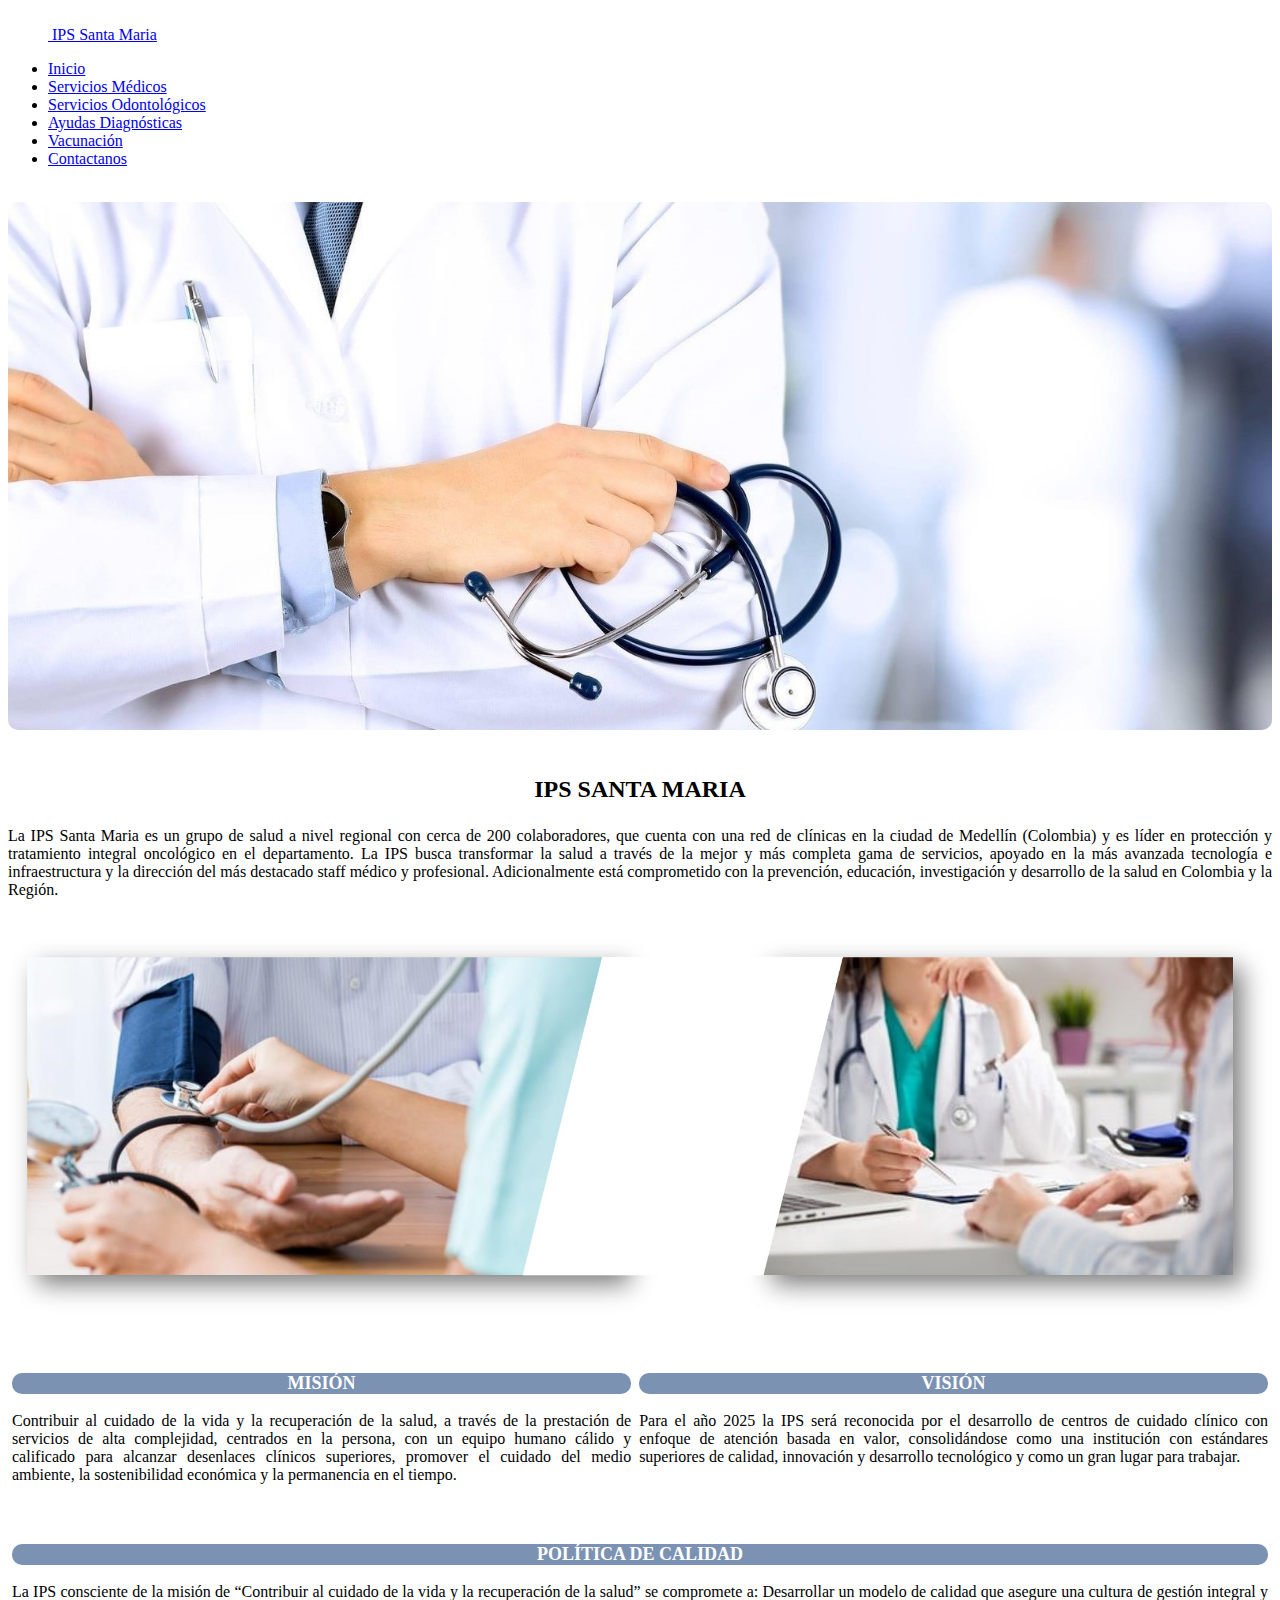
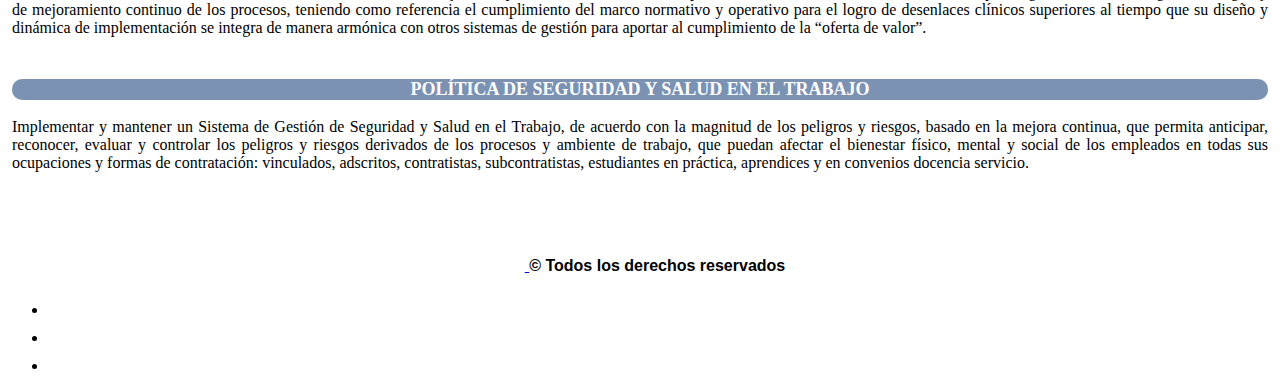
<file: index.html>
<!DOCTYPE html>
<html lang="en">
<head>
    <meta charset="UTF-8">
    <meta http-equiv="X-UA-Compatible" content="IE=edge">
    <meta name="viewport" content="width=device-width, initial-scale=1.0">
    <title>IPS Santa Maria</title>
    <!-- CSS only -->
    <link href="https://cdn.jsdelivr.net/npm/bootstrap@5.2.2/dist/css/bootstrap.min.css" rel="stylesheet" integrity="sha384-Zenh87qX5JnK2Jl0vWa8Ck2rdkQ2Bzep5IDxbcnCeuOxjzrPF/et3URy9Bv1WTRi" crossorigin="anonymous">
    <link rel="stylesheet" href="css/estilo.css">
</head>
<body>
    <header class="d-flex flex-wrap justify-content-center py-3 mb-4 border-bottom">
            <a href="/" class="d-flex align-items-center mb-3 mb-md-0 me-md-auto text-dark text-decoration-none">
              <svg class="bi me-2" width="40" height="32"><use xlink:href="#bootstrap"></use></svg>
              <span class="fs-4">IPS Santa Maria</span>
            </a>
        <nav>
            <ul class="nav nav-pills">
                <li class="nav-item"><a href="index.html" class="nav-link active" aria-current="page">Inicio</a></li>
                <li class="nav-item"><a href="s_medicos.html" class="nav-link">Servicios Médicos</a></li>
                <li class="nav-item"><a href="s_odontologicos.html" class="nav-link">Servicios Odontológicos</a></li>
                <li class="nav-item"><a href="a_diagnosticas.html" class="nav-link">Ayudas Diagnósticas</a></li>
                <li class="nav-item"><a href="vacunacion.html" class="nav-link">Vacunación</a></li>
                <li class="nav-item"><a href="contactanos.html" class="nav-link">Contactanos</a></li>
            </ul>
        </nav>
    </header>
    <main>
        <br>
        <div><img src="Img/Index_1.jpg" ></div>
        <br>

        <h1>
            <p class="titulo_black">IPS Santa Maria</p>
            <p class="parrafo">La IPS Santa Maria es un grupo de salud a nivel regional con cerca de 200 colaboradores, que cuenta con una red de clínicas en la ciudad de Medellín (Colombia) y es líder en protección y tratamiento integral oncológico en el departamento. La IPS busca transformar la salud a través de la mejor y más completa gama de servicios, apoyado en la más avanzada tecnología e infraestructura y la dirección del más destacado staff médico y profesional. Adicionalmente está comprometido con la prevención, educación, investigación y desarrollo de la salud en Colombia y la Región.</p>
        </h1>
        <br>
        <div><img src="Img/Index_2.jpg" ></div>
        <br>
        <h2 class="contenedor">
          <div class="mision">
            <p class="subtitulo">MISIÓN</p>
            <p class="parrafo">Contribuir al cuidado de la vida y la recuperación de la salud, a través de la prestación de servicios de alta complejidad, centrados en la persona, con un equipo humano cálido y calificado para alcanzar desenlaces clínicos superiores, promover el cuidado del medio ambiente, la sostenibilidad económica y la permanencia en el tiempo.</p>
            
          </div>
          
          <div class="vision">
            <p class="subtitulo">VISIÓN</p>
            <p class="parrafo">Para el año 2025 la IPS será reconocida por el desarrollo de centros de cuidado clínico con enfoque de atención basada en valor, consolidándose como una institución con estándares superiores de calidad, innovación y desarrollo tecnológico y como un gran lugar para trabajar.</p>
            
          </div>
        </h2>
        <h3>
          <div class="politica">
            <p class="subtitulo">Política de Calidad</p>
            <p class="parrafo">La IPS consciente de la misión de “Contribuir al cuidado de la vida y la recuperación de la salud” se compromete a: Desarrollar un modelo de calidad que asegure una cultura de gestión integral y de mejoramiento continuo de los procesos, teniendo como referencia el cumplimiento del marco normativo y operativo para el logro de desenlaces clínicos superiores al tiempo que su diseño y dinámica de implementación se integra de manera armónica con otros sistemas de gestión para aportar al cumplimiento de la “oferta de valor”.</p>
          </div>

          <div class="sst">
            <p class="subtitulo">Política de Seguridad y Salud en el Trabajo</p>
            <p class="parrafo">Implementar y mantener un Sistema de Gestión de Seguridad y Salud en el Trabajo, de acuerdo con la magnitud de los peligros y riesgos, basado en la mejora continua, que permita anticipar, reconocer, evaluar y controlar los peligros y riesgos derivados de los procesos y ambiente de trabajo, que puedan afectar el bienestar físico, mental y social de los empleados en todas sus ocupaciones y formas de contratación: vinculados, adscritos, contratistas, subcontratistas, estudiantes en práctica, aprendices y en convenios docencia servicio.</p>
          </div>
        </h3>

        <br><br>
    </main>    
    
    <footer class="d-flex flex-wrap justify-content-between align-items-center py-3 my-4 border-top">
        <div class="col-md-4 d-flex align-items-center">
          <a href="/" class="mb-3 me-2 mb-md-0 text-muted text-decoration-none lh-1">
            <svg class="bi" width="30" height="24"><use xlink:href="#bootstrap"></use></svg>
          </a>
          <span class="mb-3 mb-md-0 text-muted">© Todos los derechos reservados</span>
        </div>
    
        <ul class="nav col-md-4 justify-content-end list-unstyled d-flex">
          <li class="ms-3"><a class="text-muted" href="#"><svg class="bi" width="24" height="24"><use xlink:href="#twitter"></use></svg></a></li>
          <li class="ms-3"><a class="text-muted" href="#"><svg class="bi" width="24" height="24"><use xlink:href="#instagram"></use></svg></a></li>
          <li class="ms-3"><a class="text-muted" href="#"><svg class="bi" width="24" height="24"><use xlink:href="#facebook"></use></svg></a></li>
        </ul>
      </footer>

    <!-- JavaScript Bundle with Popper -->
    <script src="https://cdn.jsdelivr.net/npm/bootstrap@5.2.2/dist/js/bootstrap.bundle.min.js" integrity="sha384-OERcA2EqjJCMA+/3y+gxIOqMEjwtxJY7qPCqsdltbNJuaOe923+mo//f6V8Qbsw3" crossorigin="anonymous"></script>

</body>
</html>
</file>
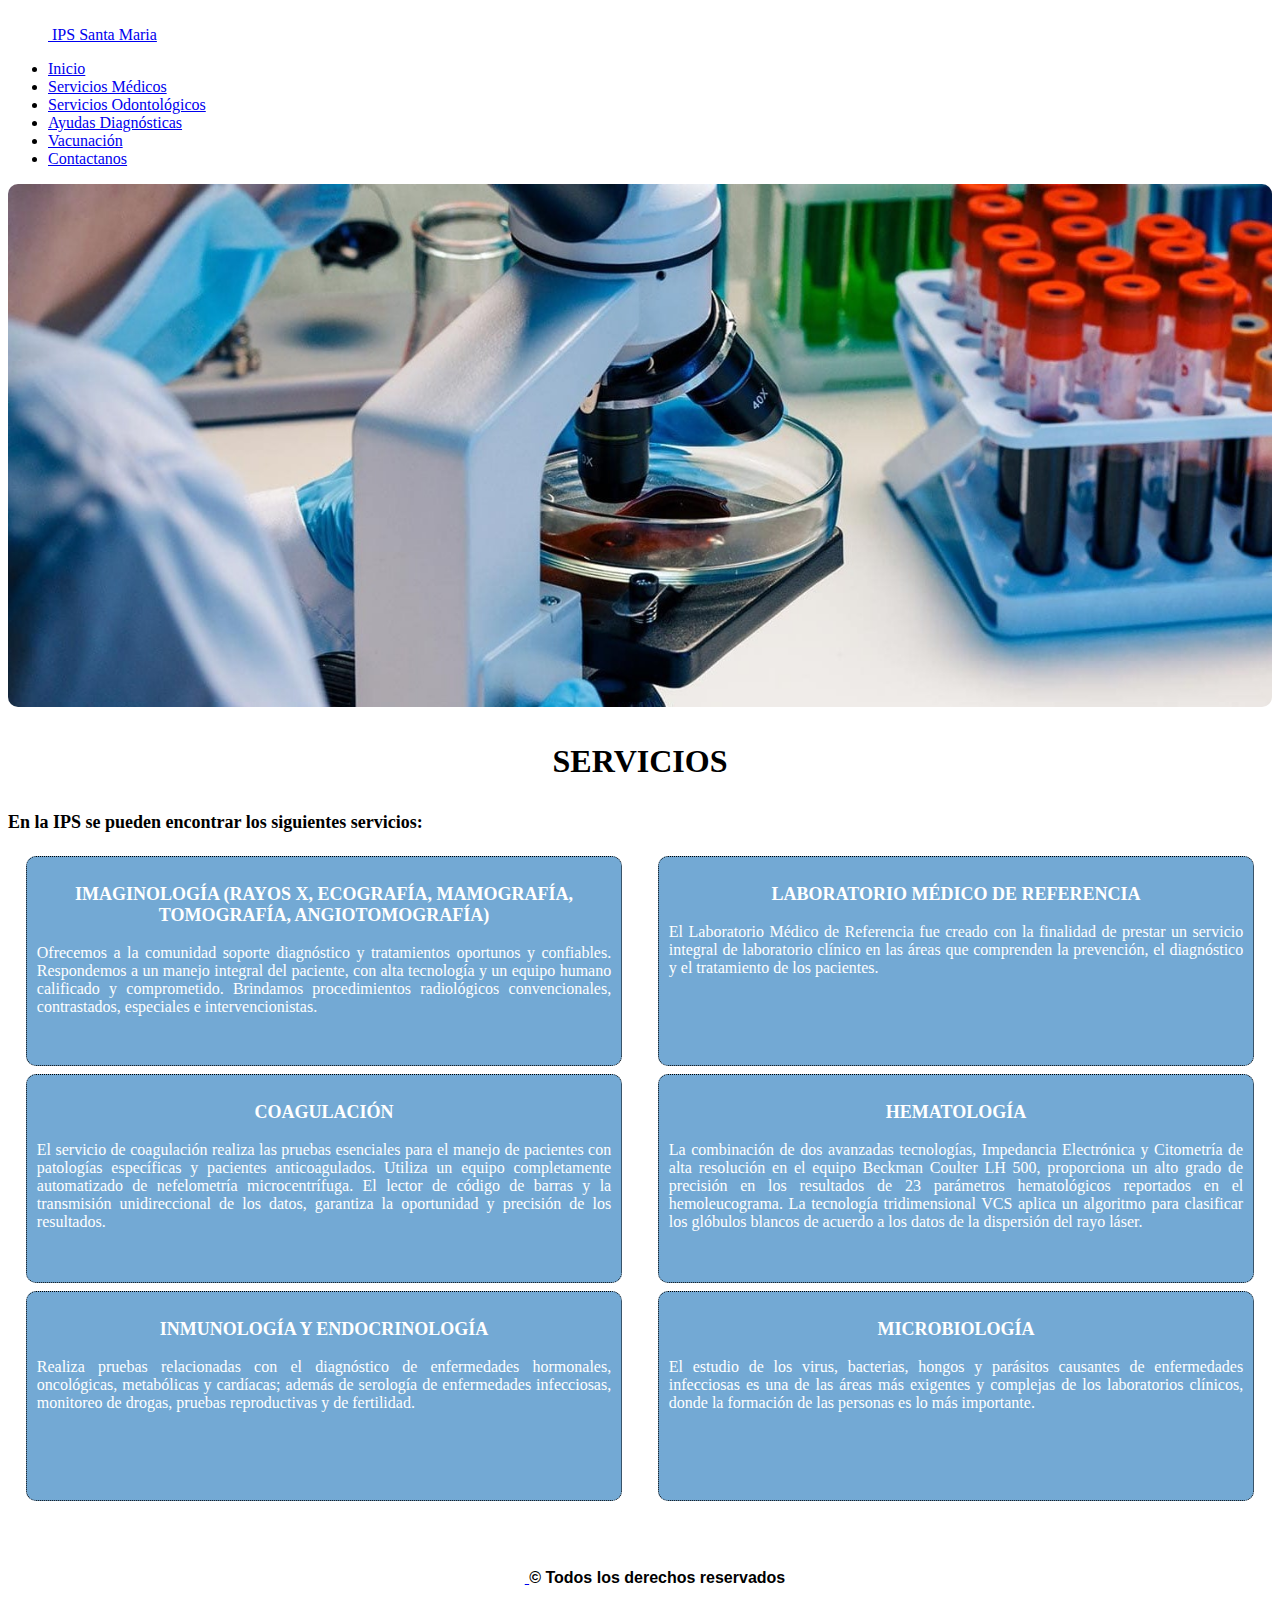
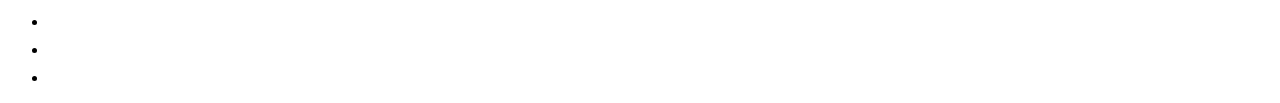
<file: a_diagnosticas.html>
<!DOCTYPE html>
<html lang="en">
<head>
    <meta charset="UTF-8">
    <meta http-equiv="X-UA-Compatible" content="IE=edge">
    <meta name="viewport" content="width=device-width, initial-scale=1.0">
    <title>IPS Santa Maria</title>
    <!-- CSS only -->
    <link href="https://cdn.jsdelivr.net/npm/bootstrap@5.2.2/dist/css/bootstrap.min.css" rel="stylesheet" integrity="sha384-Zenh87qX5JnK2Jl0vWa8Ck2rdkQ2Bzep5IDxbcnCeuOxjzrPF/et3URy9Bv1WTRi" crossorigin="anonymous">
    
    <link rel="stylesheet" href="css/estilo.css">
</head>
<body>
    <header class="d-flex flex-wrap justify-content-center py-3 mb-4 border-bottom">
            <a href="/" class="d-flex align-items-center mb-3 mb-md-0 me-md-auto text-dark text-decoration-none">
              <svg class="bi me-2" width="40" height="32"><use xlink:href="#bootstrap"></use></svg>
              <span class="fs-4">IPS Santa Maria</span>
            </a>
        <nav>
            <ul class="nav nav-pills">
                <li class="nav-item"><a href="index.html" class="nav-link " aria-current="page">Inicio</a></li>
                <li class="nav-item"><a href="s_medicos.html" class="nav-link">Servicios Médicos</a></li>
                <li class="nav-item"><a href="s_odontologicos.html" class="nav-link">Servicios Odontológicos</a></li>
                <li class="nav-item"><a href="a_diagnosticas.html" class="nav-link active">Ayudas Diagnósticas</a></li>
                <li class="nav-item"><a href="vacunacion.html" class="nav-link">Vacunación</a></li>
                <li class="nav-item"><a href="contactanos.html" class="nav-link">Contactanos</a></li>
            </ul>
        </nav>
    </header>

    <main>    
        <div class="item_slide"><img src="Img/Img_3.jpg" ></div>

        <p class="titulo_serv">SERVICIOS</p>

        <h2>
            <p>En la IPS se pueden encontrar los siguientes servicios:</p>
        </h2>

        <h3>
            <div class="servicio">
                <p class="titulo">IMAGINOLOGÍA (RAYOS X, ECOGRAFÍA, MAMOGRAFÍA, TOMOGRAFÍA, ANGIOTOMOGRAFÍA)</p>
                <p class="parrafo">Ofrecemos a la comunidad soporte diagnóstico y tratamientos oportunos y confiables. Respondemos a un manejo integral del paciente, con alta tecnología y un equipo humano calificado y comprometido. Brindamos procedimientos radiológicos convencionales, contrastados, especiales e intervencionistas.</p>
            </div>

            <div class="servicio">
                <p class="titulo">LABORATORIO MÉDICO DE REFERENCIA</p>
                <p class="parrafo">El Laboratorio Médico de Referencia fue creado con la finalidad de prestar un servicio integral de laboratorio clínico en las áreas que comprenden la prevención, el diagnóstico y el tratamiento de los pacientes.</p>
            </div>
            
            <div class="servicio">
                <p class="titulo">COAGULACIÓN</p>
                <p class="parrafo">El servicio de coagulación realiza las pruebas esenciales para el manejo de pacientes con patologías específicas y pacientes anticoagulados. Utiliza un equipo completamente automatizado de nefelometría microcentrífuga. El lector de código de barras y la transmisión unidireccional de los datos, garantiza la oportunidad y precisión de los resultados.</p>
            </div>
            
            <div class="servicio">
                <p class="titulo">HEMATOLOGÍA</p>
                <p class="parrafo">La combinación de dos avanzadas tecnologías, Impedancia Electrónica y Citometría de alta resolución en el equipo Beckman Coulter LH 500, proporciona un alto grado de precisión en los resultados de 23 parámetros hematológicos reportados en el hemoleucograma. La tecnología tridimensional VCS aplica un algoritmo para clasificar los glóbulos blancos de acuerdo a los datos de la dispersión del rayo láser.</p>
            </div>
            
            <div class="servicio">
                <p class="titulo">INMUNOLOGÍA Y ENDOCRINOLOGÍA</p>
                <p class="parrafo">Realiza pruebas relacionadas con el diagnóstico de enfermedades hormonales, oncológicas, metabólicas y cardíacas; además de serología de enfermedades infecciosas, monitoreo de drogas, pruebas reproductivas y de fertilidad.</p>
            </div>

            <div class="servicio">
                <p class="titulo">MICROBIOLOGÍA</p>
                <p class="parrafo">El estudio de los virus, bacterias, hongos y parásitos causantes de enfermedades infecciosas es una de las áreas más exigentes y complejas de los laboratorios clínicos, donde la formación de las personas es lo más importante.</p>
            </div>
        
        </h3>

        <br><br>
    </main>
        
    <footer class="d-flex flex-wrap justify-content-between align-items-center py-3 my-4 border-top">
        <div class="col-md-4 d-flex align-items-center">
          <a href="/" class="mb-3 me-2 mb-md-0 text-muted text-decoration-none lh-1">
            <svg class="bi" width="30" height="24"><use xlink:href="#bootstrap"></use></svg>
          </a>
          <span class="mb-3 mb-md-0 text-muted">© Todos los derechos reservados</span>
        </div>
    
        <ul class="nav col-md-4 justify-content-end list-unstyled d-flex">
          <li class="ms-3"><a class="text-muted" href="#"><svg class="bi" width="24" height="24"><use xlink:href="#twitter"></use></svg></a></li>
          <li class="ms-3"><a class="text-muted" href="#"><svg class="bi" width="24" height="24"><use xlink:href="#instagram"></use></svg></a></li>
          <li class="ms-3"><a class="text-muted" href="#"><svg class="bi" width="24" height="24"><use xlink:href="#facebook"></use></svg></a></li>
        </ul>
      </footer>

    <!-- JavaScript Bundle with Popper -->
    <script src="https://cdn.jsdelivr.net/npm/bootstrap@5.2.2/dist/js/bootstrap.bundle.min.js" integrity="sha384-OERcA2EqjJCMA+/3y+gxIOqMEjwtxJY7qPCqsdltbNJuaOe923+mo//f6V8Qbsw3" crossorigin="anonymous"></script>

</body>
</html>
</file>
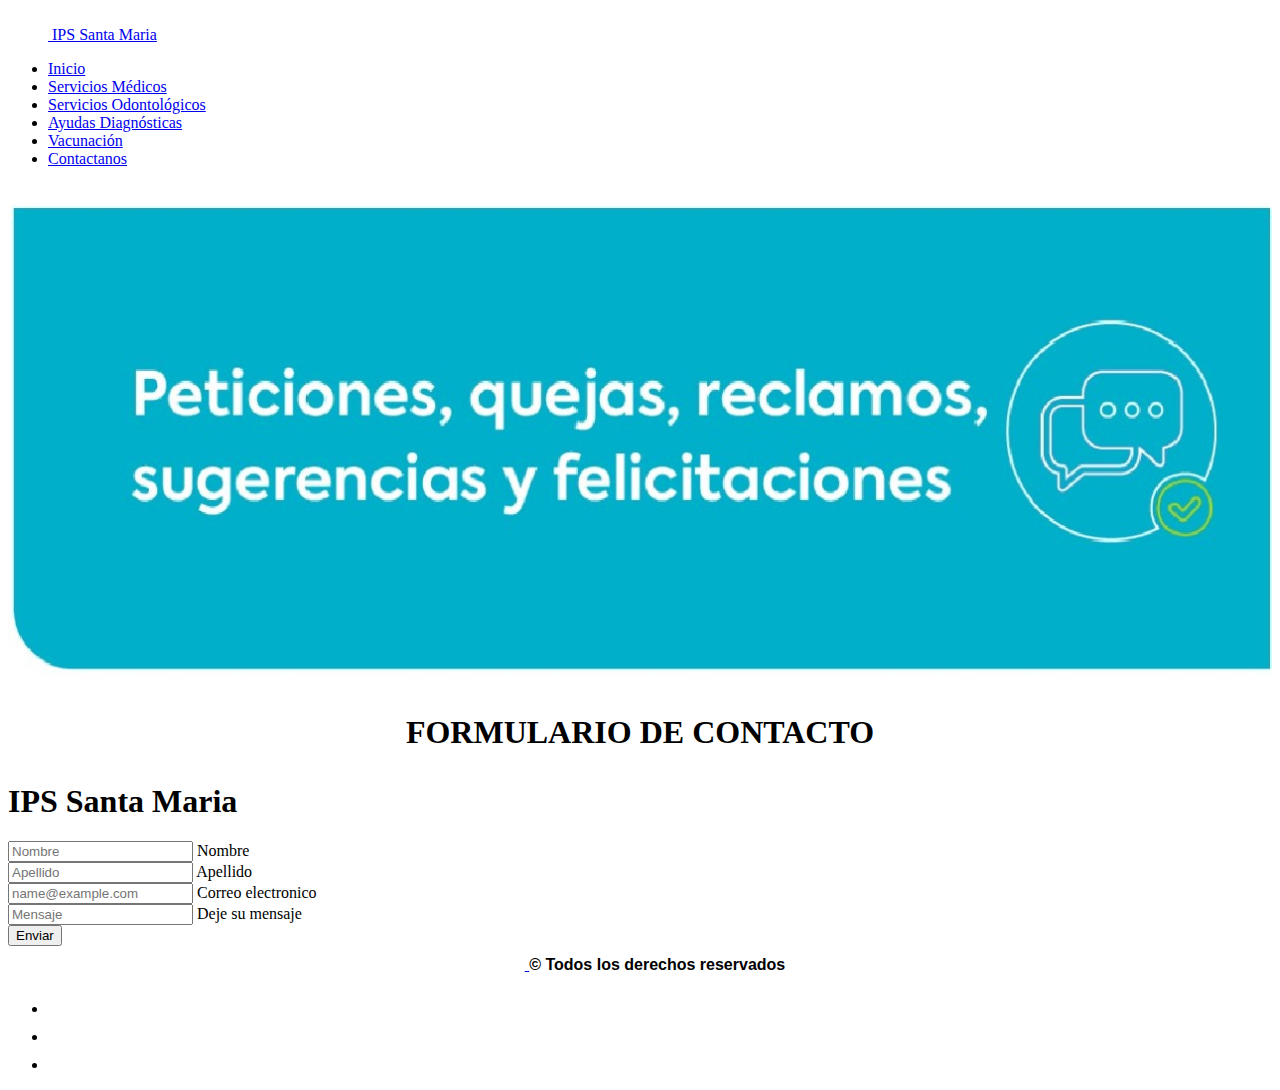
<file: contactanos.html>
<!DOCTYPE html>
<html lang="en">
<head>
    <meta charset="UTF-8">
    <meta http-equiv="X-UA-Compatible" content="IE=edge">
    <meta name="viewport" content="width=device-width, initial-scale=1.0">
    <title>IPS Santa Maria</title>
    <!-- CSS only -->
    <link href="https://cdn.jsdelivr.net/npm/bootstrap@5.2.2/dist/css/bootstrap.min.css" rel="stylesheet" integrity="sha384-Zenh87qX5JnK2Jl0vWa8Ck2rdkQ2Bzep5IDxbcnCeuOxjzrPF/et3URy9Bv1WTRi" crossorigin="anonymous">
    <link rel="stylesheet" href="css/estilo.css">
</head>
<body>
    <header class="d-flex flex-wrap justify-content-center py-3 mb-4 border-bottom">
            <a href="/" class="d-flex align-items-center mb-3 mb-md-0 me-md-auto text-dark text-decoration-none">
              <svg class="bi me-2" width="40" height="32"><use xlink:href="#bootstrap"></use></svg>
              <span class="fs-4">IPS Santa Maria</span>
            </a>
        <nav>
            <ul class="nav nav-pills">
                <li class="nav-item"><a href="index.html" class="nav-link " aria-current="page">Inicio</a></li>
                <li class="nav-item"><a href="s_medicos.html" class="nav-link">Servicios Médicos</a></li>
                <li class="nav-item"><a href="s_odontologicos.html" class="nav-link">Servicios Odontológicos</a></li>
                <li class="nav-item"><a href="a_diagnosticas.html" class="nav-link">Ayudas Diagnósticas</a></li>
                <li class="nav-item"><a href="vacunacion.html" class="nav-link">Vacunación</a></li>
                <li class="nav-item"><a href="contactanos.html" class="nav-link active">Contactanos</a></li>
            </ul>
        </nav>
    </header>
    
    <body class="text-center">
    
        <main class="form-signin w-100 m-auto">
            <br>
            <div class="item_slide"><img src="Img/PQR.jpg" ></div>
            
            <p class="titulo_serv">Formulario de contacto</p>


            <form>
                <h1 class="h3 mb-3 fw-normal">IPS Santa Maria</h1>
                <div class="form-floating">
                    <input type="text" class="form-control" id="floatingNombre" placeholder="Nombre">
                    <label for="floatingNombre">Nombre</label>
                </div>
                <div class="form-floating">
                    <input type="text" class="form-control" id="floatingApellido" placeholder="Apellido">
                    <label for="floatingApellido">Apellido</label>
                </div>
                <div class="form-floating">
                <input type="email" class="form-control" id="floatingInput" placeholder="name@example.com">
                <label for="floatingInput">Correo electronico</label>
                </div>
                <div class="form-floating">
                    <input type="text" class="form-control" id="floatingMensaje" placeholder="Mensaje">
                    <label for="floatingMensaje">Deje su mensaje</label>
                </div>
            
                
                <button class="w-100 btn btn-lg btn-primary" type="submit">Enviar</button>
                
            </form>

        </main>    

    </body>

    <footer class="d-flex flex-wrap justify-content-between align-items-center py-3 my-4 border-top">
        <div class="col-md-4 d-flex align-items-center">
          <a href="/" class="mb-3 me-2 mb-md-0 text-muted text-decoration-none lh-1">
            <svg class="bi" width="30" height="24"><use xlink:href="#bootstrap"></use></svg>
          </a>
          <span class="mb-3 mb-md-0 text-muted">© Todos los derechos reservados</span>
        </div>
    
        <ul class="nav col-md-4 justify-content-end list-unstyled d-flex">
          <li class="ms-3"><a class="text-muted" href="#"><svg class="bi" width="24" height="24"><use xlink:href="#twitter"></use></svg></a></li>
          <li class="ms-3"><a class="text-muted" href="#"><svg class="bi" width="24" height="24"><use xlink:href="#instagram"></use></svg></a></li>
          <li class="ms-3"><a class="text-muted" href="#"><svg class="bi" width="24" height="24"><use xlink:href="#facebook"></use></svg></a></li>
        </ul>
      </footer>

    <!-- JavaScript Bundle with Popper -->
    <script src="https://cdn.jsdelivr.net/npm/bootstrap@5.2.2/dist/js/bootstrap.bundle.min.js" integrity="sha384-OERcA2EqjJCMA+/3y+gxIOqMEjwtxJY7qPCqsdltbNJuaOe923+mo//f6V8Qbsw3" crossorigin="anonymous"></script>


</body>
</html>
</file>
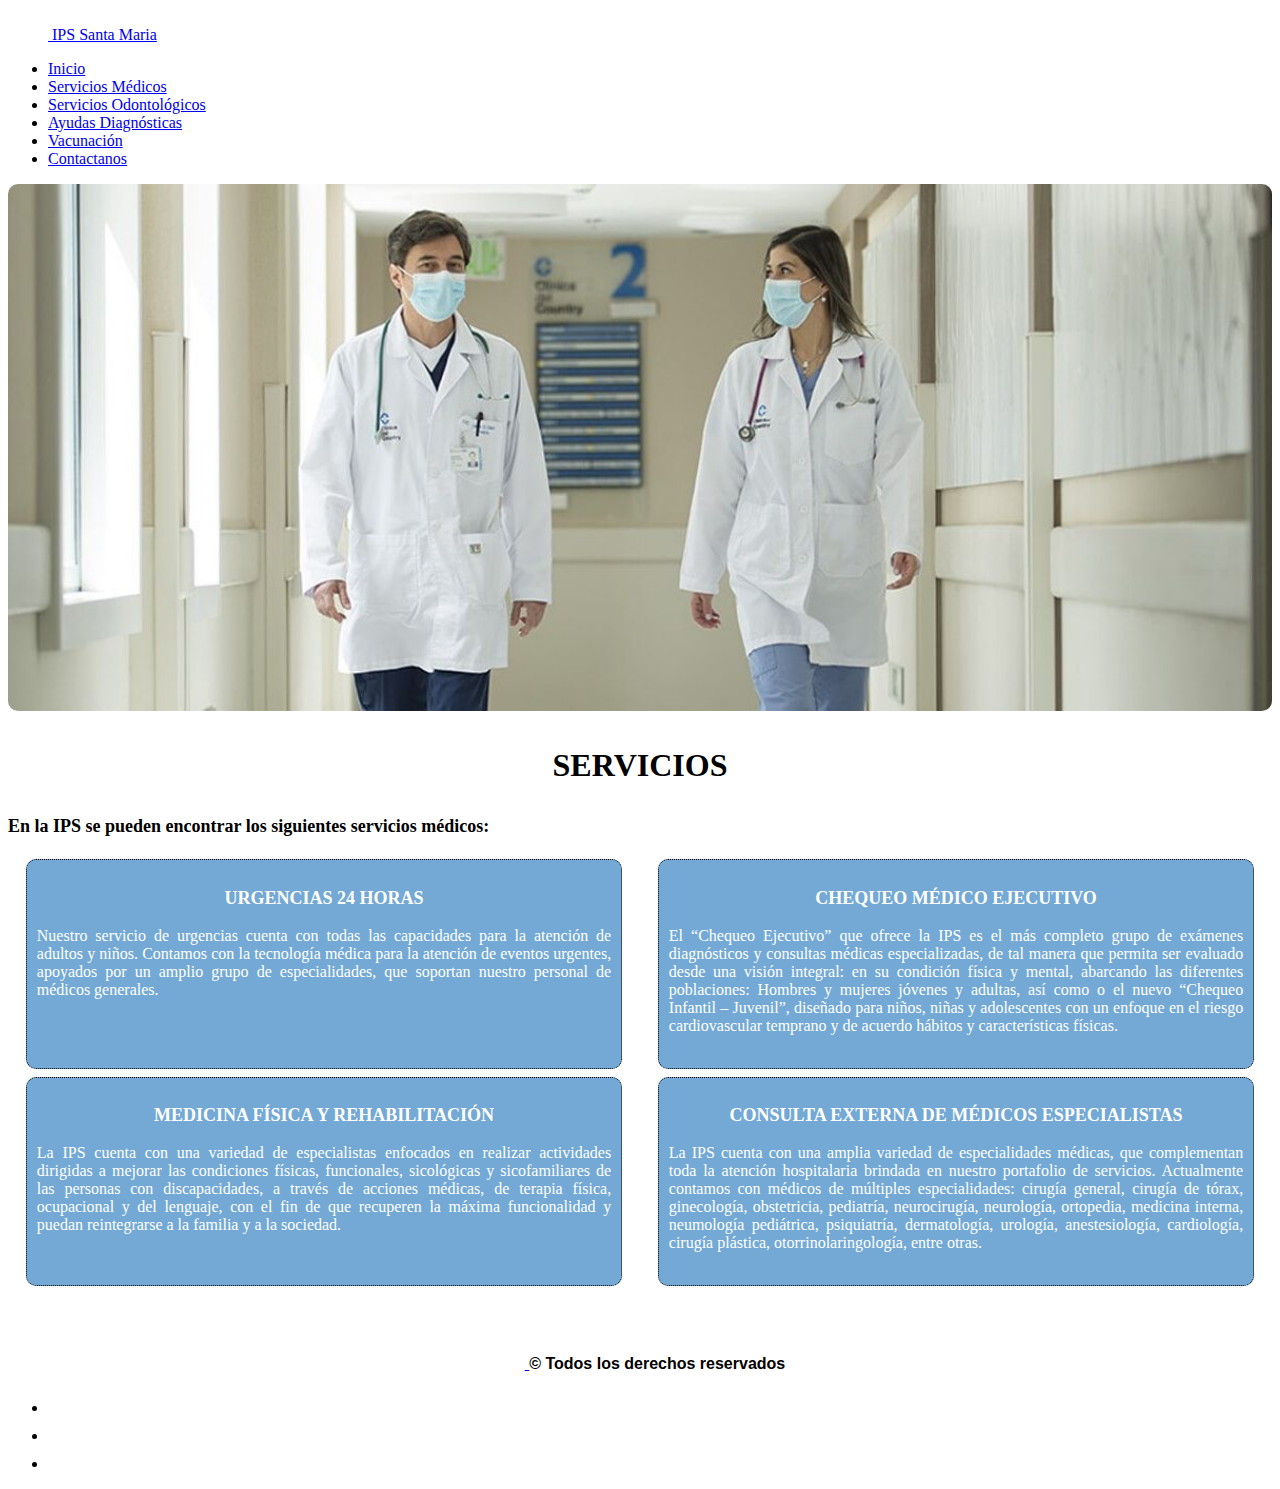
<file: s_medicos.html>
<!DOCTYPE html>
<html lang="en">
<head>
    <meta charset="UTF-8">
    <meta http-equiv="X-UA-Compatible" content="IE=edge">
    <meta name="viewport" content="width=device-width, initial-scale=1.0">
    <title>IPS Santa Maria</title>
    <link href="https://cdn.jsdelivr.net/npm/bootstrap@5.2.2/dist/css/bootstrap.min.css" rel="stylesheet" integrity="sha384-Zenh87qX5JnK2Jl0vWa8Ck2rdkQ2Bzep5IDxbcnCeuOxjzrPF/et3URy9Bv1WTRi" crossorigin="anonymous">
    <link rel="stylesheet" href="css/estilo.css">
    
</head>
<body>
    <header class="d-flex flex-wrap justify-content-center py-3 mb-4 border-bottom">
            <a href="/" class="d-flex align-items-center mb-3 mb-md-0 me-md-auto text-dark text-decoration-none">
              <svg class="bi me-2" width="40" height="32"><use xlink:href="#bootstrap"></use></svg>
              <span class="fs-4">IPS Santa Maria</span>
            </a>
        <nav>
            <ul class="nav nav-pills">
                <li class="nav-item"><a href="index.html" class="nav-link " aria-current="page">Inicio</a></li>
                <li class="nav-item"><a href="s_medicos.html" class="nav-link active">Servicios Médicos</a></li>
                <li class="nav-item"><a href="s_odontologicos.html" class="nav-link">Servicios Odontológicos</a></li>
                <li class="nav-item"><a href="a_diagnosticas.html" class="nav-link">Ayudas Diagnósticas</a></li>
                <li class="nav-item"><a href="vacunacion.html" class="nav-link">Vacunación</a></li>
                <li class="nav-item"><a href="contactanos.html" class="nav-link">Contactanos</a></li>
            </ul>
        </nav>
    </header>
    <main>
        <div class="item_slide"><img src="Img/Img_1.jpg" ></div>

        <p class="titulo_serv">SERVICIOS</p>

        <h2>
            <p>En la IPS se pueden encontrar los siguientes servicios médicos:</p>
        </h2>
        
        <h3 class="contenedor_servicio">
            <div class="servicio1">
                <p class="titulo">URGENCIAS 24 HORAS</p>
                <p class="parrafo">Nuestro servicio de urgencias cuenta con todas las capacidades para la atención de adultos y niños. Contamos con la tecnología médica para la atención de eventos urgentes, apoyados por un amplio grupo de especialidades, que soportan nuestro personal de médicos generales.</p>
            </div>
            
            <div class="servicio2">
                <p class="titulo">CHEQUEO MÉDICO EJECUTIVO</p>
                <p class="parrafo">El “Chequeo Ejecutivo” que ofrece la IPS es el más completo grupo de exámenes diagnósticos y consultas médicas especializadas, de tal manera que permita ser evaluado desde una visión integral: en su condición física y mental, abarcando las diferentes poblaciones: Hombres y mujeres jóvenes y adultas, así como o el nuevo “Chequeo Infantil – Juvenil”, diseñado para niños, niñas y adolescentes con un enfoque en el riesgo cardiovascular temprano y de acuerdo hábitos y características físicas.</p>
            </div>
            
            <div class="servicio3">
                <p class="titulo">Medicina Física y Rehabilitación</p>
                <p class="parrafo">La IPS cuenta con una variedad de especialistas enfocados en realizar actividades dirigidas a mejorar las condiciones físicas, funcionales, sicológicas y sicofamiliares de las personas con discapacidades, a través de acciones médicas, de terapia física, ocupacional y del lenguaje, con el fin de que recuperen la máxima funcionalidad y puedan reintegrarse a la familia y a la sociedad.</p>
            </div>
            
            <div class="servicio4">
                <p class="titulo">CONSULTA EXTERNA DE MÉDICOS ESPECIALISTAS</p>
                <p class="parrafo">La IPS cuenta con una amplia variedad de especialidades médicas, que complementan toda la atención hospitalaria brindada en nuestro portafolio de servicios. Actualmente contamos con médicos de múltiples especialidades: cirugía general, cirugía de tórax, ginecología, obstetricia, pediatría, neurocirugía, neurología, ortopedia, medicina interna, neumología pediátrica, psiquiatría, dermatología, urología, anestesiología, cardiología, cirugía plástica, otorrinolaringología, entre otras.</p>
            </div>
        </h3>
        
        <br><br>
    </main>    

    <footer class="d-flex flex-wrap justify-content-between align-items-center py-3 my-4 border-top">
        <div class="col-md-4 d-flex align-items-center">
          <a href="/" class="mb-3 me-2 mb-md-0 text-muted text-decoration-none lh-1">
            <svg class="bi" width="30" height="24"><use xlink:href="#bootstrap"></use></svg>
          </a>
          <span class="mb-3 mb-md-0 text-muted">© Todos los derechos reservados</span>
        </div>
    
        <ul class="nav col-md-4 justify-content-end list-unstyled d-flex">
          <li class="ms-3"><a class="text-muted" href="#"><svg class="bi" width="24" height="24"><use xlink:href="#twitter"></use></svg></a></li>
          <li class="ms-3"><a class="text-muted" href="#"><svg class="bi" width="24" height="24"><use xlink:href="#instagram"></use></svg></a></li>
          <li class="ms-3"><a class="text-muted" href="#"><svg class="bi" width="24" height="24"><use xlink:href="#facebook"></use></svg></a></li>
        </ul>
      </footer>

    <!-- JavaScript Bundle with Popper -->
    <script src="https://cdn.jsdelivr.net/npm/bootstrap@5.2.2/dist/js/bootstrap.bundle.min.js" integrity="sha384-OERcA2EqjJCMA+/3y+gxIOqMEjwtxJY7qPCqsdltbNJuaOe923+mo//f6V8Qbsw3" crossorigin="anonymous"></script>

</body>
</html>
</file>
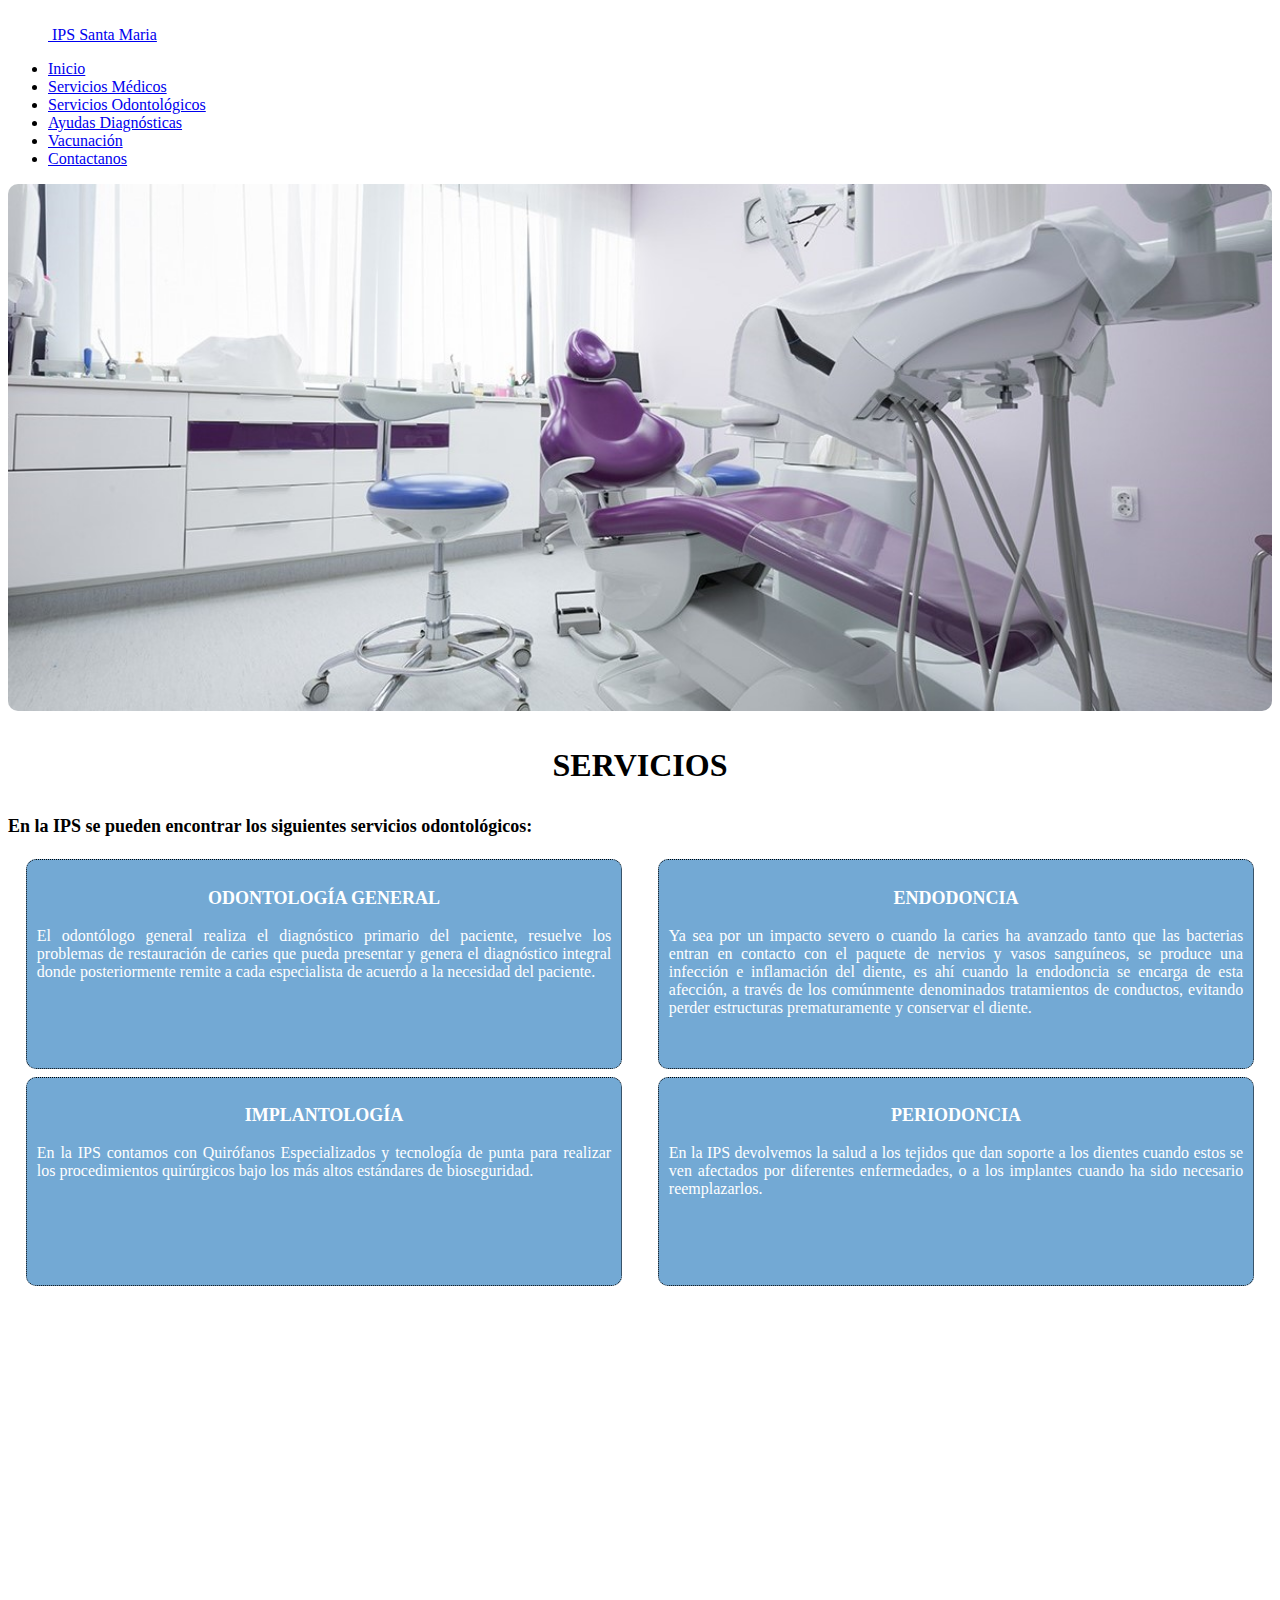
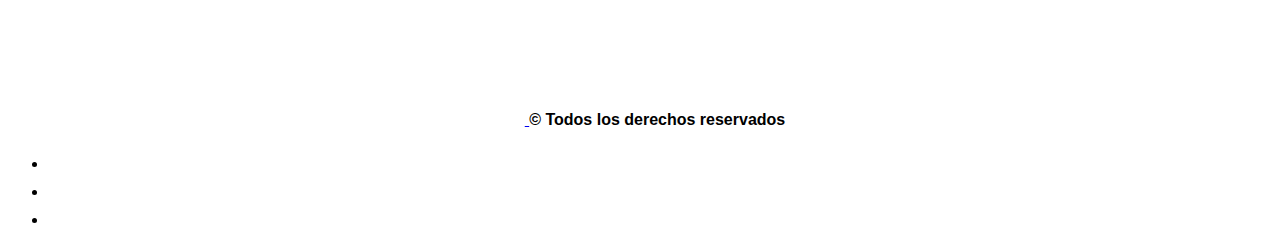
<file: s_odontologicos.html>
<!DOCTYPE html>
<html lang="en">
<head>
    <meta charset="UTF-8">
    <meta http-equiv="X-UA-Compatible" content="IE=edge">
    <meta name="viewport" content="width=device-width, initial-scale=1.0">
    <title>IPS Santa Maria</title>
    <!-- CSS only -->
    <link href="https://cdn.jsdelivr.net/npm/bootstrap@5.2.2/dist/css/bootstrap.min.css" rel="stylesheet" integrity="sha384-Zenh87qX5JnK2Jl0vWa8Ck2rdkQ2Bzep5IDxbcnCeuOxjzrPF/et3URy9Bv1WTRi" crossorigin="anonymous">
    
    <link rel="stylesheet" href="css/estilo.css">
</head>
<body>
    <header class="d-flex flex-wrap justify-content-center py-3 mb-4 border-bottom">
            <a href="/" class="d-flex align-items-center mb-3 mb-md-0 me-md-auto text-dark text-decoration-none">
              <svg class="bi me-2" width="40" height="32"><use xlink:href="#bootstrap"></use></svg>
              <span class="fs-4">IPS Santa Maria</span>
            </a>
        <nav>
            <ul class="nav nav-pills">
                <li class="nav-item"><a href="index.html" class="nav-link" aria-current="page">Inicio</a></li>
                <li class="nav-item"><a href="s_medicos.html" class="nav-link">Servicios Médicos</a></li>
                <li class="nav-item"><a href="s_odontologicos.html" class="nav-link active">Servicios Odontológicos</a></li>
                <li class="nav-item"><a href="a_diagnosticas.html" class="nav-link">Ayudas Diagnósticas</a></li>
                <li class="nav-item"><a href="vacunacion.html" class="nav-link">Vacunación</a></li>
                <li class="nav-item"><a href="contactanos.html" class="nav-link">Contactanos</a></li>
            </ul>
        </nav>
    </header>

    <main>
        <div class="item_slide"><img src="Img/Img_2.jpg" ></div>
        
        <p class="titulo_serv">SERVICIOS</p>
        
        <h2>
            <p>En la IPS se pueden encontrar los siguientes servicios odontológicos:</p>
        </h2>
        
        <h3 class="contenedor_servicio">
            <div class="servicio1">
                <p class="titulo">ODONTOLOGÍA GENERAL</p>
                <p class="parrafo">El odontólogo general realiza el diagnóstico primario del paciente, resuelve los problemas de restauración de caries que pueda presentar y genera el diagnóstico integral donde posteriormente remite a cada especialista de acuerdo a la necesidad del paciente.</p>
            </div>
            
            <div class="servicio2">
                <p class="titulo">ENDODONCIA</p>
                <p class="parrafo">Ya sea por un impacto severo o cuando la caries ha avanzado tanto que las bacterias entran en contacto con el paquete de nervios y vasos sanguíneos, se produce una infección e inflamación del diente, es ahí cuando la endodoncia se encarga de esta afección, a través de los comúnmente denominados tratamientos de conductos, evitando perder estructuras prematuramente y conservar el diente.</p>
            </div>
            
            <div class="servicio3">
                <p class="titulo">IMPLANTOLOGÍA</p>
                <p class="parrafo">En la IPS contamos con Quirófanos Especializados y tecnología de punta para realizar los procedimientos quirúrgicos bajo los más altos estándares de bioseguridad.</p>
            </div>
            
            <div class="servicio4">
                <p class="titulo">PERIODONCIA</p>
                <p class="parrafo">En la IPS devolvemos la salud a los tejidos que dan soporte a los dientes cuando estos se ven afectados por diferentes enfermedades, o a los implantes cuando ha sido necesario reemplazarlos.</p>
            </div>
        </h3>
        
        <iframe width="560" height="315" src="https://www.youtube.com/embed/64rg16KxGCo" title="YouTube video player" frameborder="0" allow="accelerometer; autoplay; clipboard-write; encrypted-media; gyroscope; picture-in-picture" allowfullscreen></iframe>
        
        <br><br>

    </main>
        
    <footer class="d-flex flex-wrap justify-content-between align-items-center py-3 my-4 border-top">
        <div class="col-md-4 d-flex align-items-center">
          <a href="/" class="mb-3 me-2 mb-md-0 text-muted text-decoration-none lh-1">
            <svg class="bi" width="30" height="24"><use xlink:href="#bootstrap"></use></svg>
          </a>
          <span class="mb-3 mb-md-0 text-muted">© Todos los derechos reservados</span>
        </div>
    
        <ul class="nav col-md-4 justify-content-end list-unstyled d-flex">
          <li class="ms-3"><a class="text-muted" href="#"><svg class="bi" width="24" height="24"><use xlink:href="#twitter"></use></svg></a></li>
          <li class="ms-3"><a class="text-muted" href="#"><svg class="bi" width="24" height="24"><use xlink:href="#instagram"></use></svg></a></li>
          <li class="ms-3"><a class="text-muted" href="#"><svg class="bi" width="24" height="24"><use xlink:href="#facebook"></use></svg></a></li>
        </ul>
      </footer>

    <!-- JavaScript Bundle with Popper -->
    <script src="https://cdn.jsdelivr.net/npm/bootstrap@5.2.2/dist/js/bootstrap.bundle.min.js" integrity="sha384-OERcA2EqjJCMA+/3y+gxIOqMEjwtxJY7qPCqsdltbNJuaOe923+mo//f6V8Qbsw3" crossorigin="anonymous"></script>

</body>
</html>
</file>
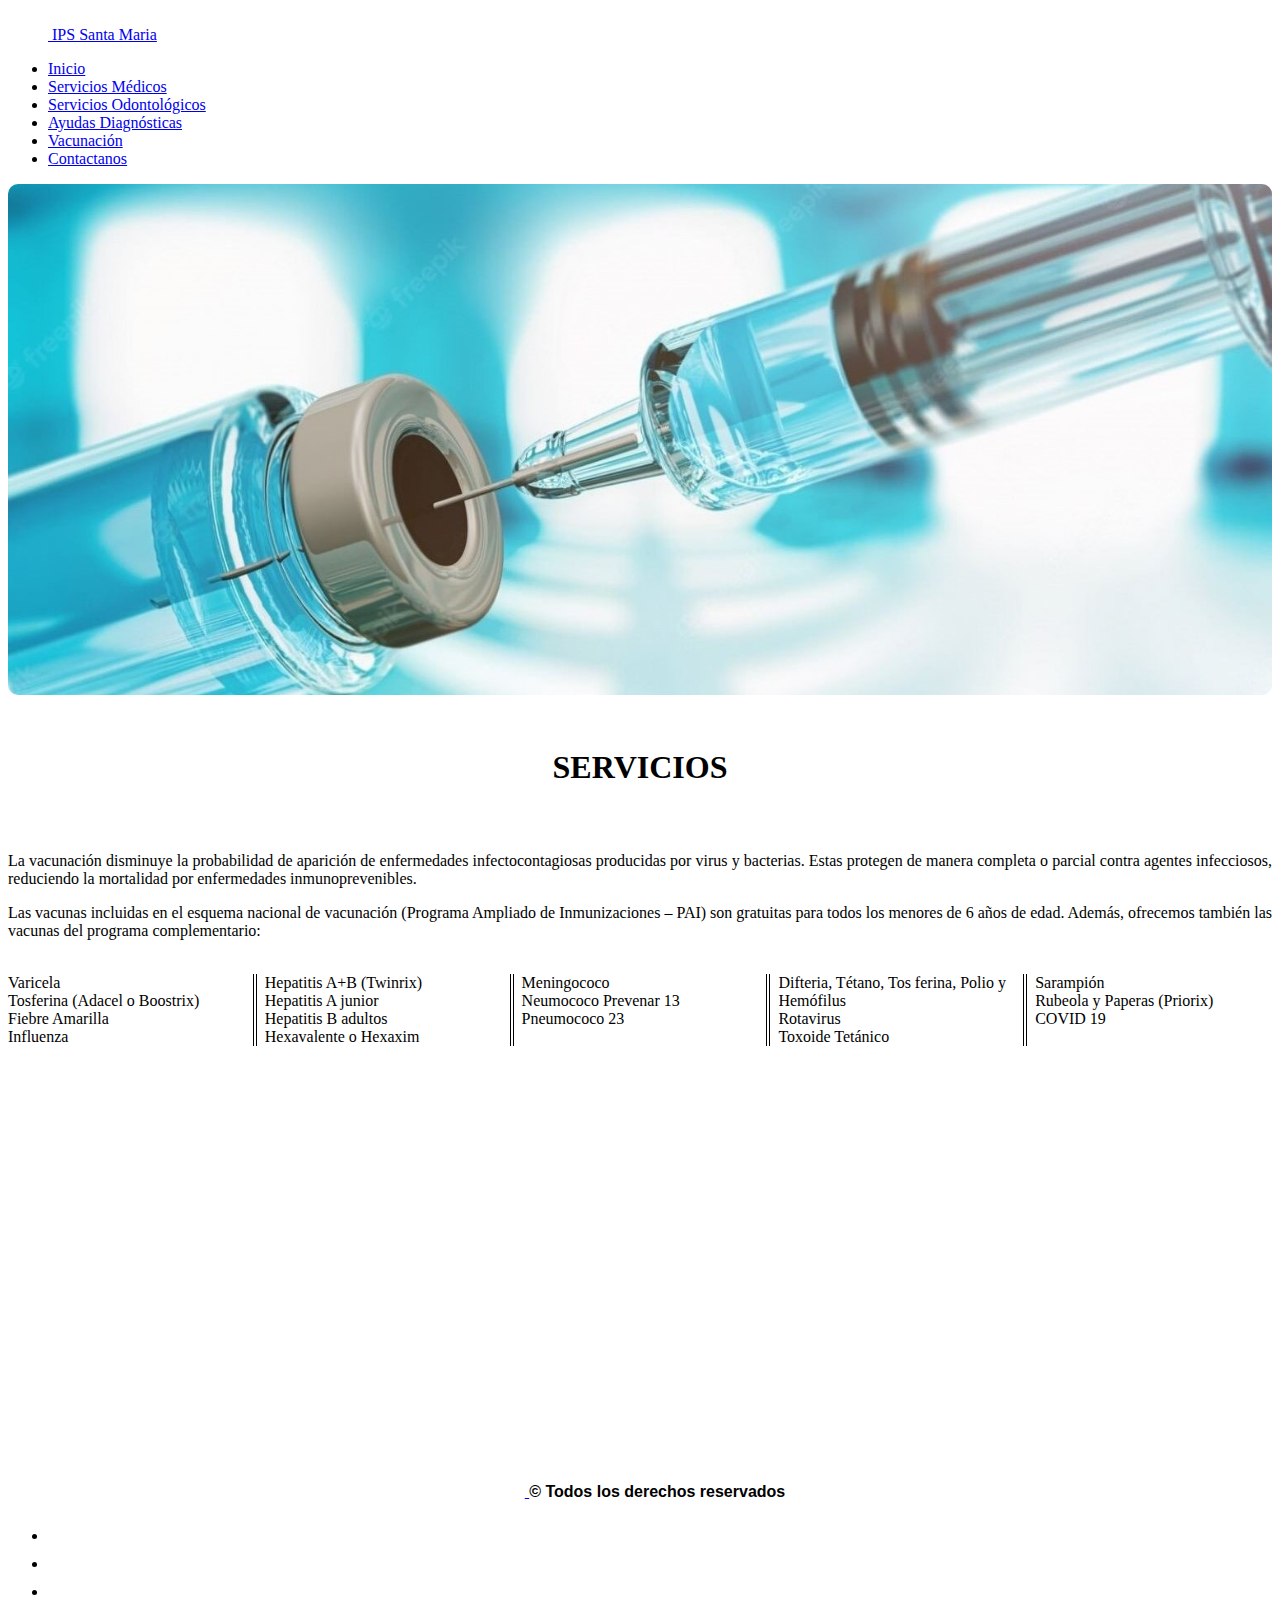
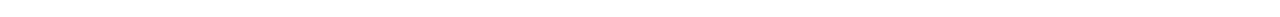
<file: vacunacion.html>
<!DOCTYPE html>
<html lang="en">
<head>
    <meta charset="UTF-8">
    <meta http-equiv="X-UA-Compatible" content="IE=edge">
    <meta name="viewport" content="width=device-width, initial-scale=1.0">
    <title>IPS Santa Maria</title>
    <!-- CSS only -->
    <link href="https://cdn.jsdelivr.net/npm/bootstrap@5.2.2/dist/css/bootstrap.min.css" rel="stylesheet" integrity="sha384-Zenh87qX5JnK2Jl0vWa8Ck2rdkQ2Bzep5IDxbcnCeuOxjzrPF/et3URy9Bv1WTRi" crossorigin="anonymous">
    
    <link rel="stylesheet" href="css/estilo.css">
</head>
<body>
    <header class="d-flex flex-wrap justify-content-center py-3 mb-4 border-bottom">
            <a href="/" class="d-flex align-items-center mb-3 mb-md-0 me-md-auto text-dark text-decoration-none">
              <svg class="bi me-2" width="40" height="32"><use xlink:href="#bootstrap"></use></svg>
              <span class="fs-4">IPS Santa Maria</span>
            </a>
        <nav>
            <ul class="nav nav-pills">
                <li class="nav-item"><a href="index.html" class="nav-link" aria-current="page">Inicio</a></li>
                <li class="nav-item"><a href="s_medicos.html" class="nav-link">Servicios Médicos</a></li>
                <li class="nav-item"><a href="s_odontologicos.html" class="nav-link">Servicios Odontológicos</a></li>
                <li class="nav-item"><a href="a_diagnosticas.html" class="nav-link">Ayudas Diagnósticas</a></li>
                <li class="nav-item"><a href="vacunacion.html" class="nav-link active">Vacunación</a></li>
                <li class="nav-item"><a href="contactanos.html" class="nav-link">Contactanos</a></li>
            </ul>
        </nav>
    </header>

    <main>
        <div class="item_slide"><img src="Img/Img_4.jpg" ></div>

        <br>
        <p class="titulo_serv">SERVICIOS</p>
        <br>

        <p class="parrafo">La vacunación disminuye la probabilidad de aparición de enfermedades infectocontagiosas producidas por virus y bacterias. Estas protegen de manera completa o parcial contra agentes infecciosos, reduciendo la mortalidad por enfermedades inmunoprevenibles.</p>
        <p class="parrafo">Las vacunas incluidas en el esquema nacional de vacunación (Programa Ampliado de Inmunizaciones – PAI) son gratuitas para todos los menores de 6 años de edad. Además, ofrecemos también las vacunas del programa complementario:</p>

        <br>
        
        <div class="lista_vacunas">
            <li>Varicela</li>
            <li>Tosferina (Adacel o Boostrix)</li>
            <li>Fiebre Amarilla</li>
            <li>Influenza</li>
            <li>Hepatitis A+B (Twinrix)</li>
            <li>Hepatitis A junior</li>
            <li>Hepatitis B adultos</li>
            <li>Hexavalente o Hexaxim</li>
            <li>Meningococo</li>
            <li>Neumococo Prevenar 13</li>
            <li>Pneumococo 23</li>
            <li>Difteria, Tétano, Tos ferina, Polio y Hemófilus</li>
            <li>Rotavirus</li>
            <li>Toxoide Tetánico</li>
            <li>Sarampión</li>
            <li>Rubeola y Paperas (Priorix)</li>
            <li>COVID 19</li>
        </div>

        <br><br>
        
        <iframe width="560" height="315" src="https://www.youtube.com/embed/vrRu9q0f2BA" title="YouTube video player" frameborder="0" allow="accelerometer; autoplay; clipboard-write; encrypted-media; gyroscope; picture-in-picture" allowfullscreen></iframe>
        
        <br><br>
    </main>
        
    <footer class="d-flex flex-wrap justify-content-between align-items-center py-3 my-4 border-top">
        <div class="col-md-4 d-flex align-items-center">
          <a href="/" class="mb-3 me-2 mb-md-0 text-muted text-decoration-none lh-1">
            <svg class="bi" width="30" height="24"><use xlink:href="#bootstrap"></use></svg>
          </a>
          <span class="mb-3 mb-md-0 text-muted">© Todos los derechos reservados</span>
        </div>
    
        <ul class="nav col-md-4 justify-content-end list-unstyled d-flex">
          <li class="ms-3"><a class="text-muted" href="#"><svg class="bi" width="24" height="24"><use xlink:href="#twitter"></use></svg></a></li>
          <li class="ms-3"><a class="text-muted" href="#"><svg class="bi" width="24" height="24"><use xlink:href="#instagram"></use></svg></a></li>
          <li class="ms-3"><a class="text-muted" href="#"><svg class="bi" width="24" height="24"><use xlink:href="#facebook"></use></svg></a></li>
        </ul>
      </footer>

    <!-- JavaScript Bundle with Popper -->
    <script src="https://cdn.jsdelivr.net/npm/bootstrap@5.2.2/dist/js/bootstrap.bundle.min.js" integrity="sha384-OERcA2EqjJCMA+/3y+gxIOqMEjwtxJY7qPCqsdltbNJuaOe923+mo//f6V8Qbsw3" crossorigin="anonymous"></script>

</body>
</html>
</file>
<file: css/estilo.css>
img {
    max-width: 100%;
    max-height: 100%;
    size-adjust: auto;
    align-items: center;
    border-radius: 10px;
   }

footer{
    font-family: Verdana, Geneva, Tahoma, sans-serif;
    text-align: center;
    font-weight: bold;
    color: black;
}

.titulo{
    font-weight: bold;
    text-align: center;
    font-size: large;
    color: white; 
    text-transform: uppercase;
}

.titulo_black{
    font-weight: bold;
    text-align: center;
    font-size: x-large;
    color: black;
    text-transform: uppercase;
}
.subtitulo{
    font-weight: bold;
    text-align: center;
    font-size: large;
    color: white;
    text-transform: uppercase;
    background-color: rgb(124,146,179);
    border-radius: 10px;
}
.parrafo{
    font-weight: normal;
    text-align:justify;
    font-size: medium;
    text-transform:initial;
}

.servicio{
    height: 11.8rem;
    width: 35.9rem;
    border: 1px black dotted;
    border-radius: 10px;
    padding: .5em;
    color: white;
    background-color: rgb(115, 169, 212);
}

.contenedor_servicio div{
    height: 11.8rem;
    width: 35.9rem;
    border: 1px black dotted;
    border-radius: 10px;
    padding: .5em;
    color: white;
    background-color: rgb(115, 169, 212);
}
h3 {
    display: flex;
    flex-direction: row;
    flex-wrap: wrap;
    flex-flow: row wrap;
    justify-content: space-around;
}

iframe{
    height: 23.12rem;
    width: 100%;
}

.lista_vacunas{
    column-count:5;
    column-gap:1.25rem;
    column-rule:0.3rem double black;
    list-style: none;
}

.titulo_serv{
    font-weight: bold;
    text-align: center;
    font-size:xx-large;
    text-transform: uppercase;
}

h2{
    font-size:large; 
}

.img_contactanos {
    display: flex;
    flex-direction: row;
    flex-wrap: wrap;
    flex-flow: row wrap;
    justify-content: space-around;
    
}

.titulo_black:hover {
    color: darkblue;
    background-color: antiquewhite;
    font-size: 2.18rem;
}

.titulo_serv:hover {
    color: darkblue;
    background-color: antiquewhite;
    font-size: 2.18rem;
}

.contenedor {
    display: grid;
    grid-template-areas:
    "mision vision"
    ;
}

.contenedor_servicio {
    display: grid;
    grid-template-areas:
    "servicio1 servicio2"
    "servicio3 servicio4"
    ;
    
}

@media (max-width:600px) {
    .contenedor_servicio {
        display: grid;
        grid-template-areas:
        "servicio1"
        "servicio2"
        "servicio3"
        "servicio4" ;
    } 

    .contenedor {
        display: grid;
        grid-template-areas:
        "mision"
        "vision"
        ;
    }

    .lista_vacunas{
        column-count:3;
        column-gap:1.25rem;
        column-rule:0.3rem double black;
        list-style: none;
    }
}

.servicio1, .servicio2, .servicio3, .servicio4{
    margin: 0.25rem;
    max-width: 100%;
}

.servicio1:hover , .servicio3:hover{
    margin: 0.25rem;
    transform: rotate(-10deg);
}
.servicio2:hover , .servicio4:hover{
    margin: 0.25rem;
    transform: rotate(10deg);
}

h2 div, h3 div{
    margin: 0.25rem;
}

img, picture, video {
    width: 100%;
}
</file>
